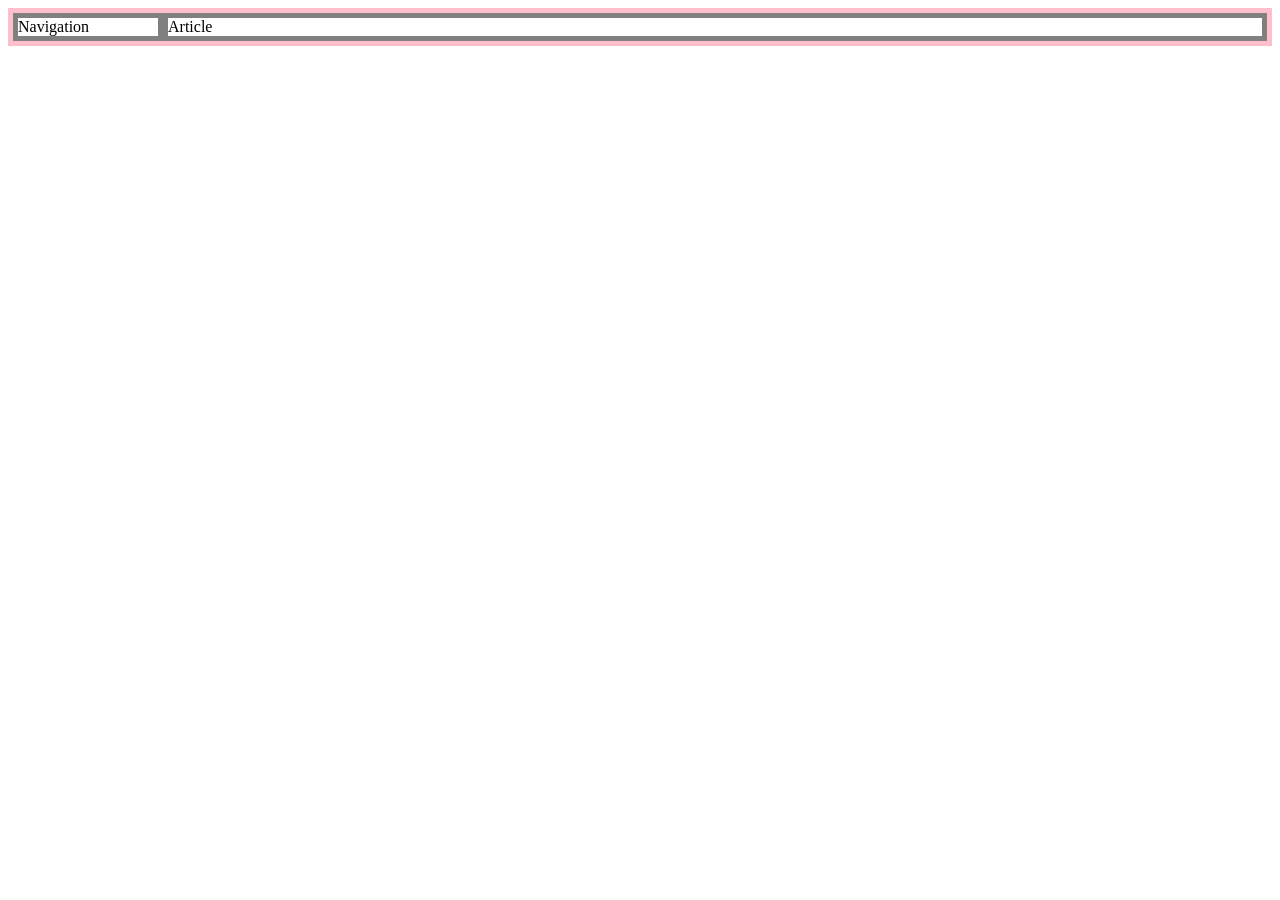
<file: grid.html>
<!--grid.html-->
<!DOCTYPE html>
<html>
    <head>
        <title></title>
        <style>
            div {
                border:5px solid gray;
            }
            #grid {
                border: 5px solid pink;
                display:grid;
                grid-template-columns : 150px 1fr;
            }
        </style>
    </head>

    <body>
        <div id="grid">
        <div>Navigation</div>
        <div>Article</div>
        </div>
    </body>

</html>
</file>
